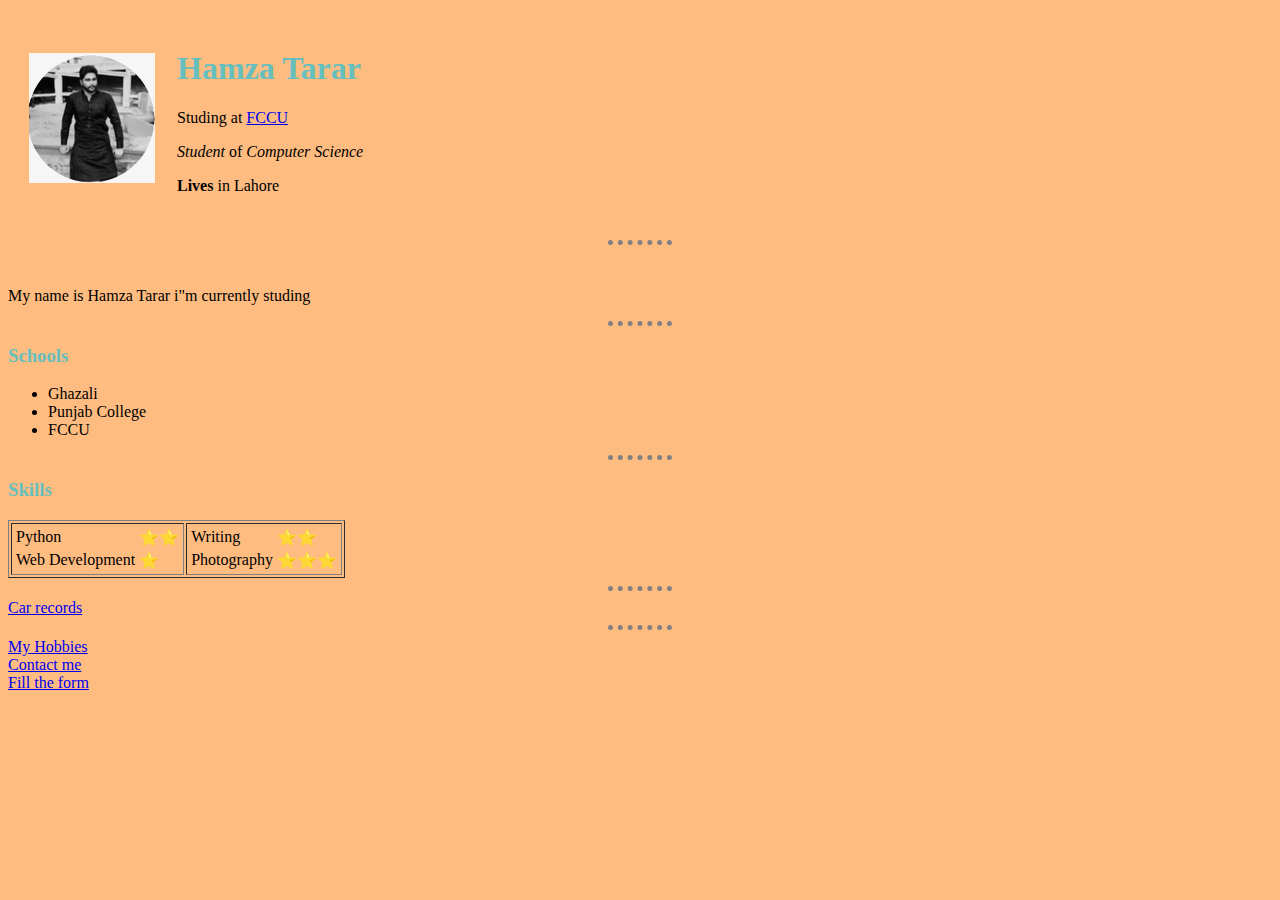
<file: index.html>
<!DOCTYPE html>
<html lang="en" dir="ltr">

<head>
  <meta charset="utf-8">
  <title>My Site</title>
  <link rel="stylesheet" href="css/styles.css">


</head>

<body >
  <table cellspacing="20">
    <tr>
      <td><img src="images\p3.png" alt="Hamza Tarar Photo"></td>
      <td>
        <h1>Hamza Tarar</h1>
        <p>Studing at <a href="https://www.fccollege.edu.pk/">FCCU</a> </p>
        <p><i>Student</i> of <em>Computer Science</em></p>
        <p><b>Lives</b> in <stong>Lahore</stong>
        </p>
      </td>
    </tr>
  </table>
  <hr>
  <br>
  <p>My name is Hamza Tarar i"m currently studing</p>
  <hr>
  <h3>Schools</h3>
  <ul>
    <li>Ghazali</li>
    <li>Punjab College</li>
    <li>FCCU</li>
  </ul>
  <hr>

  <h3>Skills</h3>
<table border="1">
  <tr>
    <td>
      <table>
        <tr>
          <td>Python</td>
          <td>⭐️⭐️</td>
        </tr>
        <tr>
          <td>Web Development</td>
          <td>⭐️</td>
        </tr>
      </table>
   </td>
    <td>
      <table>
        <tr>
          <td>Writing</td>
          <td>⭐️⭐️</td>
        </tr>
        <tr>
          <td>Photography</td>
          <td>⭐️⭐️⭐️</td>
        </tr>
      </table>

    </td>
  </tr>
</table>

  <hr>
  <a href="tables.html">Car records</a>
  <hr>
  <a href="hobbies.html">My Hobbies</a>
  <br>
  <a href="contact.html">Contact me</a>
  <br>
  <a href="forms.html">Fill the form</a>

</body>

</html>
</file>
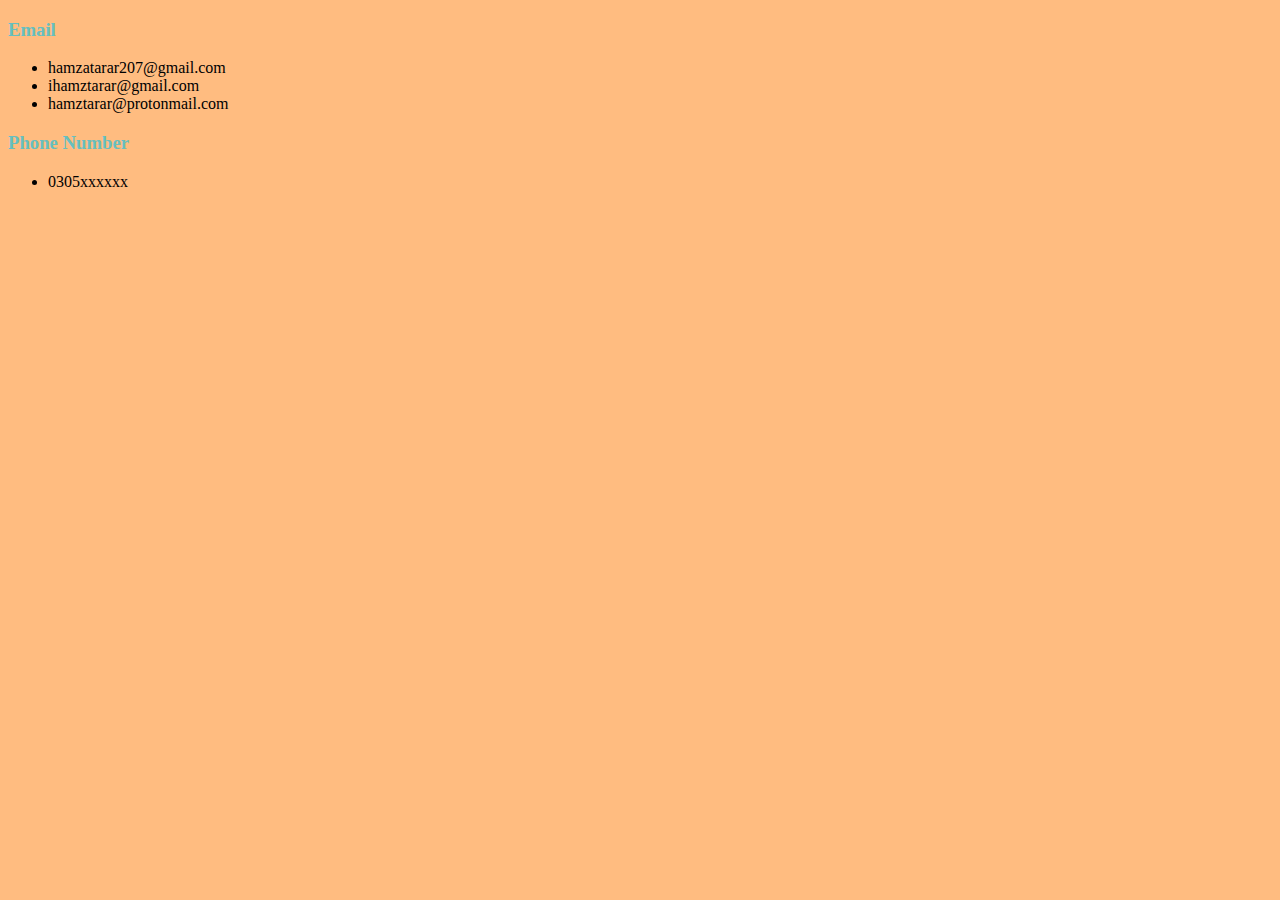
<file: contact.html>
<!DOCTYPE html>
<html lang="en" dir="ltr">
  <head>
    <meta charset="utf-8">
    <title></title>
    <link rel="stylesheet" href="css/styles.css">
  </head>
  <body>
    <h3>Email</h3>
    <ul>
      <li>hamzatarar207@gmail.com</li>
      <li>ihamztarar@gmail.com</li>
      <li>hamztarar@protonmail.com</li>
    </ul>
    <h3>Phone Number</h3>
    <ul>
      <li>0305xxxxxx</li>
    </ul>
  </body>
</html>
</file>
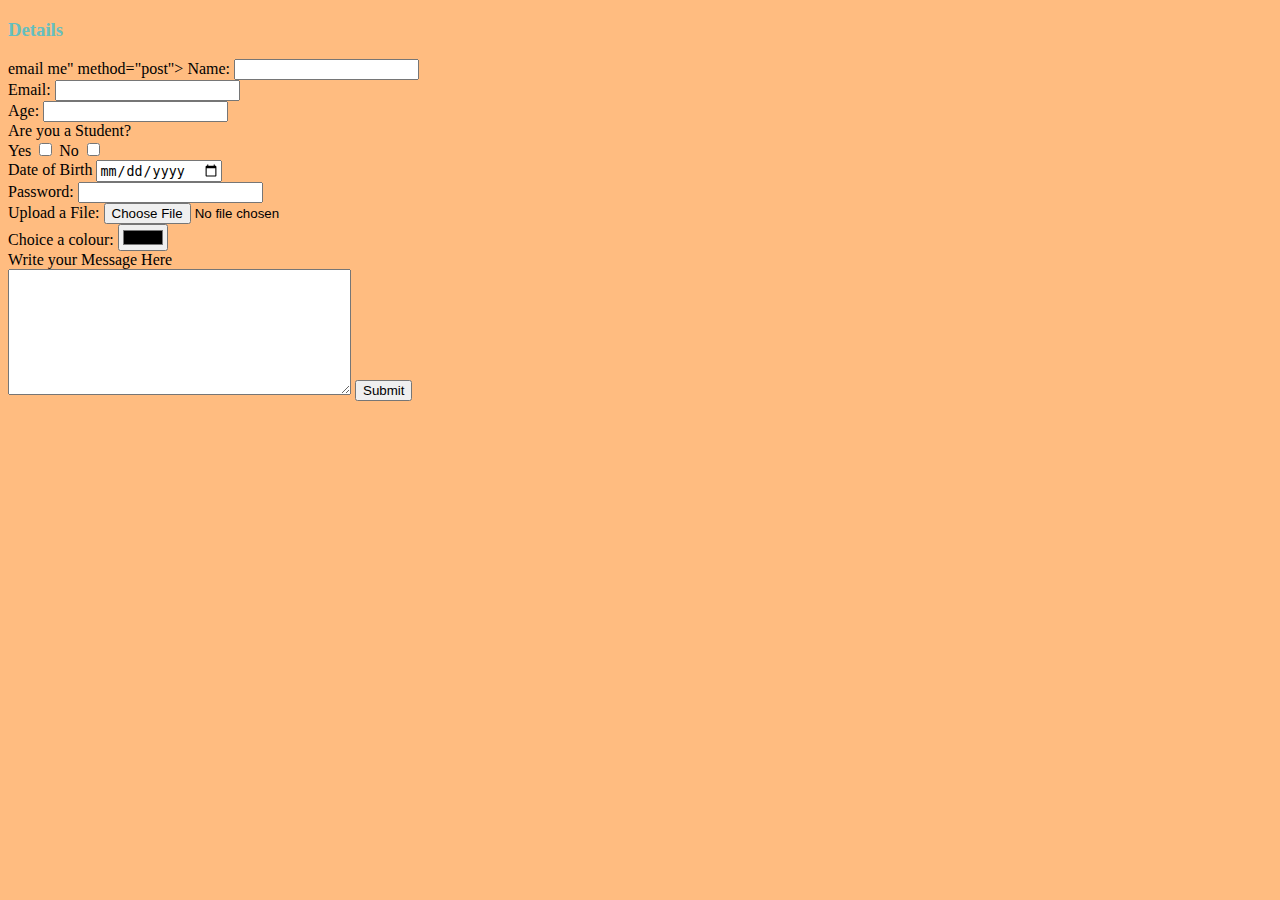
<file: Forms.html>
<!DOCTYPE html>
<html lang="en" dir="ltr">
  <head>
    <meta charset="utf-8">
    <title></title>
    <link rel="stylesheet" href="css/styles.css">
  </head>
  <body>
    <h3>Details</h3>
    <form class="" action="<a href="mailto:ihamzatarar@gmail.com? subject=feedback">email me</a>" method="post">
      <label>Name:</label>
      <input type="text" name="" value=""><br>
      <label for="">Email:</label>
      <input type="email" name="" value=""><br>
      <label >Age: </label>
      <input type="number" name="" value=""><br>
      <label for="">Are you a Student?</label><br>
      <label for="">Yes</label>
      <input type="checkbox" name="" value="">
      <label for="">No</label>
      <input type="checkbox" name="" value=""><br>
      <label for="">Date of Birth</label>
      <input type="date" name="" value  /><br>
      <label for="">Password:</label>
      <input type="password" name="" value=""><br>
      <label for="">Upload a File:</label>
      <input type="file" name="" value=""><br>
      <label for="">Choice a colour:</label>
      <input type="color" name="" value=""><br>
      <label for="">Write your Message Here</label><br>
      <textarea name="name" rows="8" cols="40"></textarea>
      <input type="submit" name="" value="Submit"><br>
    </form>
  </body>
</html>
</file>
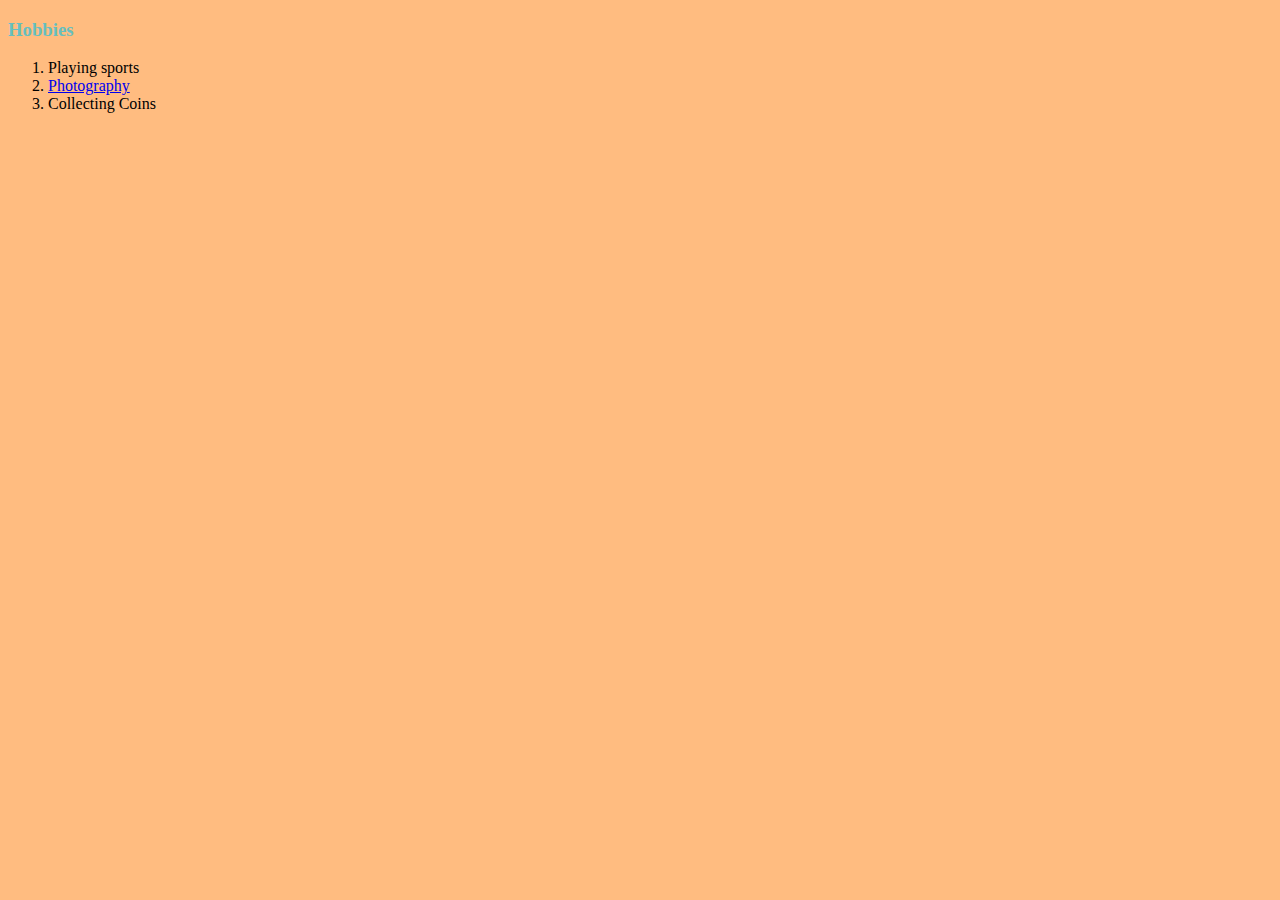
<file: hobbies.html>
<!DOCTYPE html>
<html lang="en" dir="ltr">
  <head>
    <meta charset="utf-8">
    <title></title>
    <link rel="stylesheet" href="css/styles.css">
  </head>
  <body>
    <h3>Hobbies</h3>
    <ol>
      <li>Playing sports</li>
      <li> <a href="https://www.instagram.com/tarar.nama/">Photography</a> </li>
      <li>Collecting Coins</li>
    </ol>
  </body>
</html>
</file>
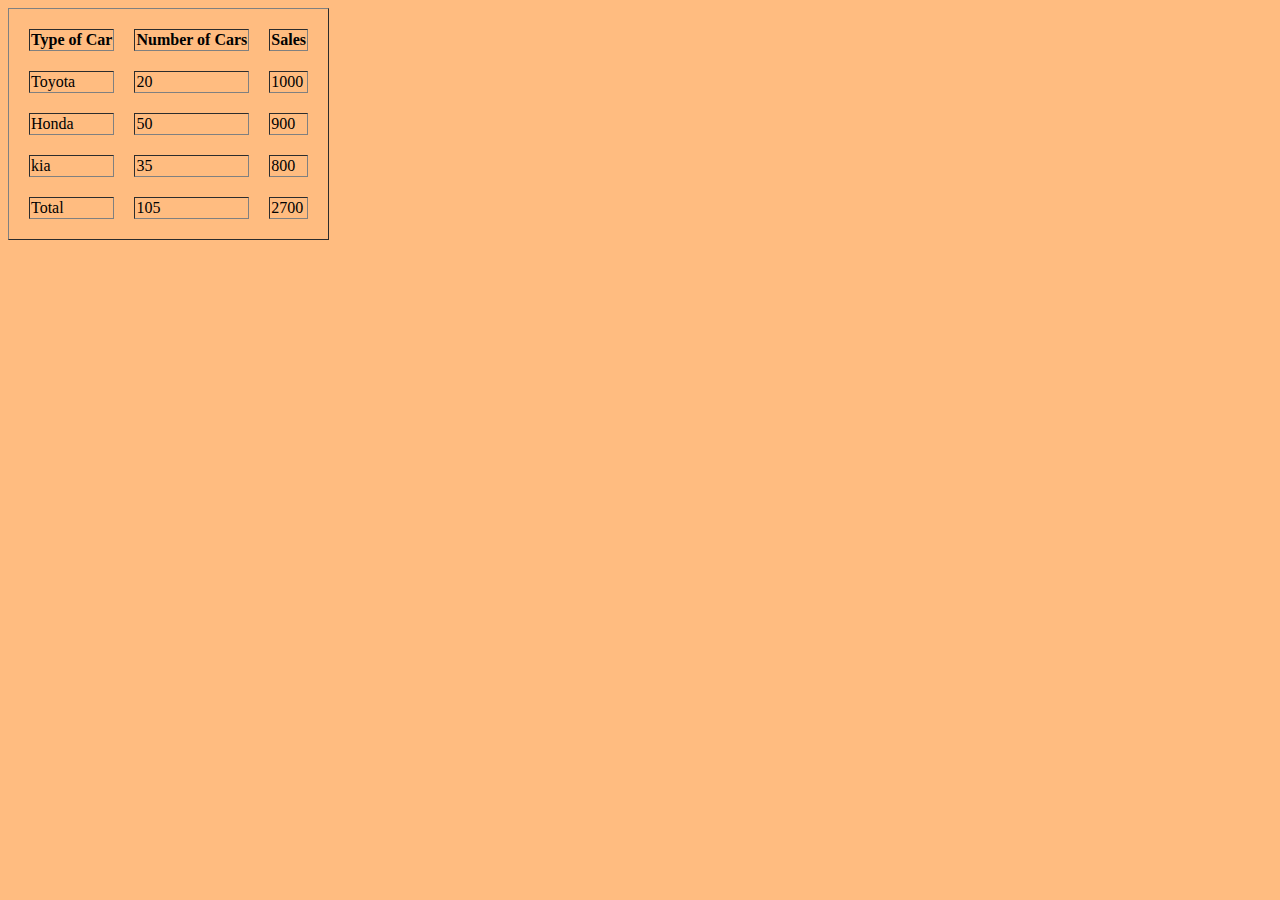
<file: Tables.html>
<!DOCTYPE html>
<html lang="en" dir="ltr">
  <head>
    <meta charset="utf-8">
    <title></title>
    <link rel="stylesheet" href="css/styles.css">
  </head>
  <body>
    <table border="1" cellspacing="20">
      <thead>
        <tr>
          <th>Type of Car</th>
          <th>Number of Cars</th>
          <th>Sales</th>
        </tr>
        </thead>
        <tbody>
          <tr>
            <td>Toyota</td>
            <td>20</td>
            <td>1000</td>
          </tr>
          <tr>
            <td>Honda</td>
            <td>50</td>
            <td>900</td>
          </tr>
          <tr>
            <td>kia</td>
            <td>35</td>
            <td>800</td>
          </tr>
        </tbody>
        <tfoot>
          <tr>
            <td>Total</td>
            <td>105</td>
            <td>2700</td>
          </tr>
        </tfoot>
    </table>

  </body>
</html>
</file>
<file: css/styles.css>
body{background-color: #FFBC80;}
  hr{
    border-style: none;
    border-top-style: dotted;
    border-color: grey;
    border-width: 5px;
    width: 5%;
    }
h1{color: #66bfbf;}
h3{color: #66bfbf;}
</file>
